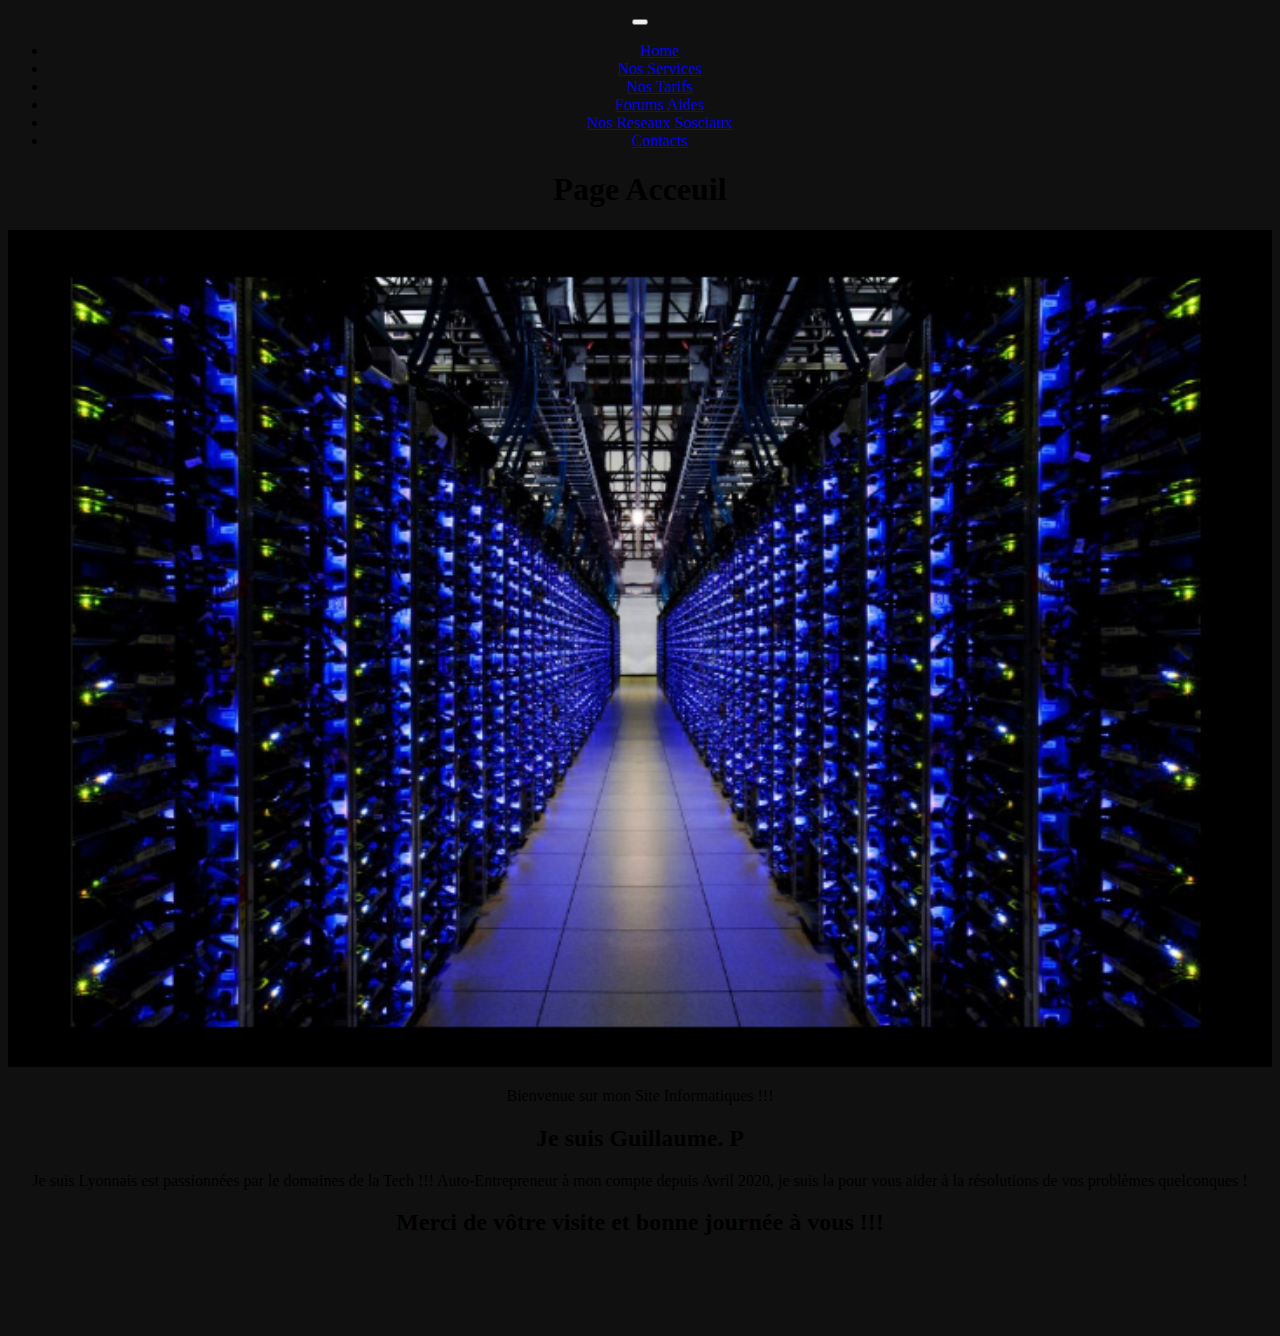
<file: index.html>
<!doctype html>
<html lang="en">
  <head>
    <meta charset="utf-8">
    <meta name="viewport" content="width=device-width, initial-scale=1">
    <title>Site WEB Guillaume.P</title>
    <link href="https://cdn.jsdelivr.net/npm/bootstrap@5.3.0-alpha1/dist/css/bootstrap.min.css" rel="stylesheet" integrity="sha384-GLhlTQ8iRABdZLl6O3oVMWSktQOp6b7In1Zl3/Jr59b6EGGoI1aFkw7cmDA6j6gD" crossorigin="anonymous">
    <link href="main.css" rel="stylesheet">
  </head>
<header>
  <nav class="navbar navbar-expand-lg bg-body-tertiary">
        <div class="container-fluid">
          <a class="navbar-brand" href="#"><polyline points="22 12 18 12 15 21 9 3 6 12 2 12"/></svg></a>
          <button class="navbar-toggler" type="button" data-bs-toggle="collapse" data-bs-target="#navbarSupportedContent" aria-controls="navbarSupportedContent" aria-expanded="false" aria-label="Toggle navigation">
            <span class="navbar-toggler-icon"></span>
          </button>
          <div class="collapse navbar-collapse" id="navbarSupportedContent">
            <ul class="navbar-nav me-auto mb-2 mb-lg-0">
              <li class="nav-item">
                <a class="nav-link active" aria-current="page" href="gallery.html">Home</a>
              </li>
              <li class="nav-item">
                <a class="nav-link" href="index.html">Nos Services</a>
              </li>
              <li class="nav-item">
                <a class="nav-link" href="#">Nos Tarifs</a>
              </li>
              <li class="nav-item">
                <a class="nav-link" href="#">Forums Aides</a>
              </li>
              <li class="nav-item">
                <a class="nav-link" href="#">Nos Reseaux Sosciaux</a>
              </li>
              <li class="nav-item">
                <a class="nav-link" href="#">Contacts</a>
              </li>

            </ul>
            
          </div>
        </div>
      </nav>
</header>
  <body class="djusfyiczdsqhvgids">
    
      <h1 class="text-center">Page Acceuil</h1>
      <img src="popular-web-servers.jpg" alt="Lignes de code en php"width="100%" class="img-fluid">
      
    <p>Bienvenue sur mon Site Informatiques !!! <h2>Je suis Guillaume. P</h2> Je suis Lyonnais est passionnées par le domaines de la Tech !!!
      Auto-Entrepreneur à mon compte depuis Avril 2020, je suis la pour vous aider à la résolutions de vos problèmes quelconques ! 
    </p>
    <p><h2>
      Merci de vôtre visite et bonne journée à vous !!!
    </p></h2>

    <script src="https://cdn.jsdelivr.net/npm/bootstrap@5.2.3/dist/js/bootstrap.bundle.min.js" integrity="sha384-kenU1KFdBIe4zVF0s0G1M5b4hcpxyD9F7jL+jjXkk+Q2h455rYXK/7HAuoJl+0I4" crossorigin="anonymous"></script>
  </body>
</html>
</file>
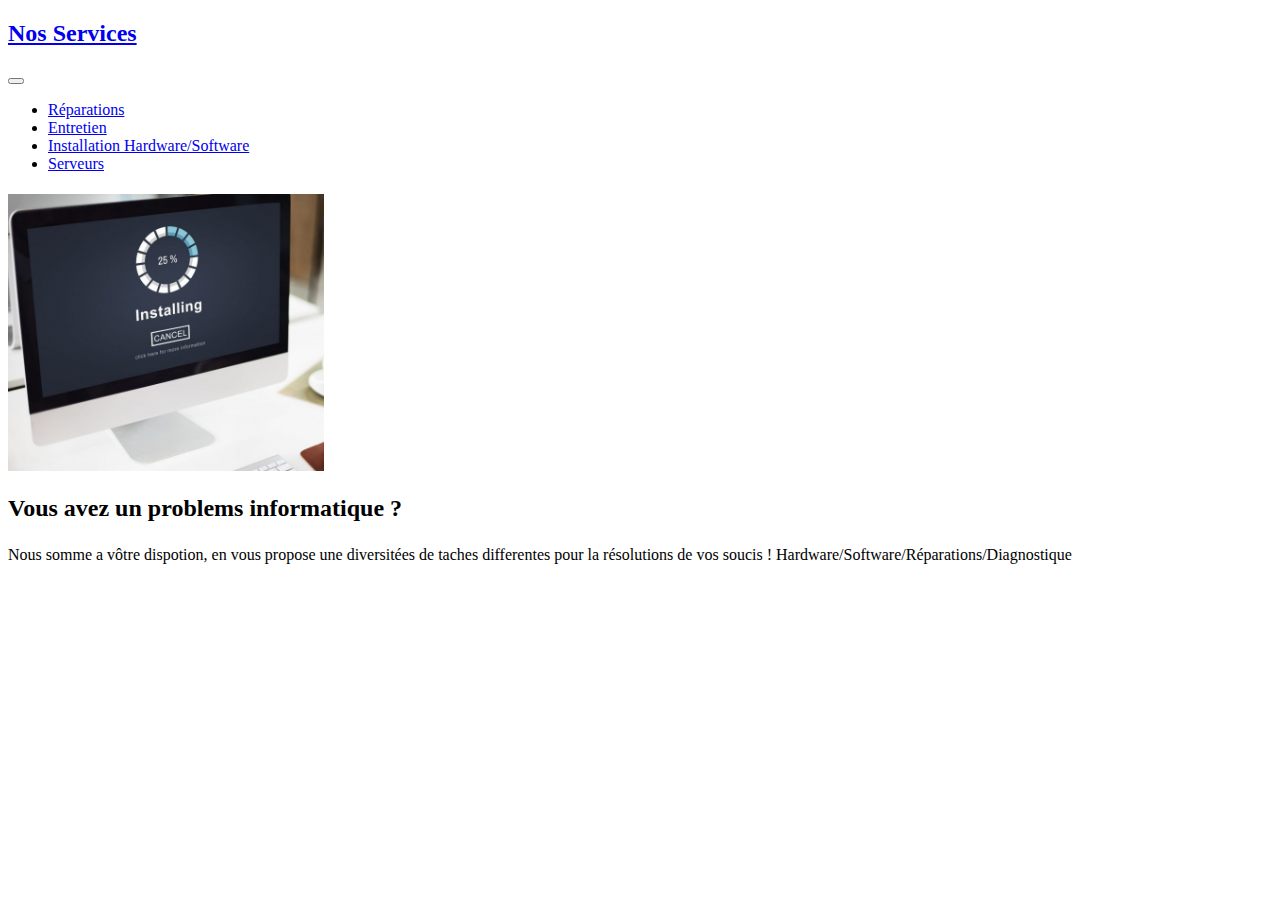
<file: gallery.html>
<!DOCTYPE html>
<html lang="en">
  <head>
    <meta charset="utf-8" />
    <meta name="viewport" content="width=device-width, initial-scale=1" />
    <title>Site WEB Guillaume.P</title>
    <link
      href="https://cdn.jsdelivr.net/npm/bootstrap@5.3.0-alpha1/dist/css/bootstrap.min.css"
      rel="stylesheet"
      integrity="sha384-GLhlTQ8iRABdZLl6O3oVMWSktQOp6b7In1Zl3/Jr59b6EGGoI1aFkw7cmDA6j6gD"
      crossorigin="anonymous"
    />
    <link
      href="main.css"
      rel="stylesheet"
      
    />
  </head>
  <header>
    <nav class="navbar navbar-expand-lg bg-body-tertiary">
      <div class="container-fluid">
        <a class="navbar-brand" href="#"><h2>Nos Services</h2></a>
        <button
          class="navbar-toggler"
          type="button"
          data-bs-toggle="collapse"
          data-bs-target="#navbarSupportedContent"
          aria-controls="navbarSupportedContent"
          aria-expanded="false"
          aria-label="Toggle navigation"
        >
          <span class="navbar-toggler-icon"></span>
        </button>
        <div class="collapse navbar-collapse" id="navbarSupportedContent">
          <ul class="navbar-nav me-auto mb-2 mb-lg-0">
            <li class="nav-item">
              <a class="nav-link" aria-current="page" href="index.html"
                >Réparations</a
              >
            </li>
            <li class="nav-item">
              <a class="nav-link active" href="gallery.html">Entretien</a>
            </li>
            <li class="nav-item">
              <a class="nav-link" href="#">Installation Hardware/Software</a>
            </li>
            <li class="nav-item">
              <a class="nav-link" href="#">Serveurs</a>
            </li>
          </ul>
        </div>
      </div>
    </nav>
  </header>
  <body>
    
    <h1 class="text-center"></h1>
    <img
      src="software-installation-maxpal.jpg"
      alt="Lignes de code en php"
      width="25%"
      class="img-fluid"
    />

    <p><h2>
      Vous avez un problems informatique ? 
    </p></h2>

    <p>Nous somme a vôtre dispotion, en vous
      propose une diversitées de taches differentes pour la résolutions de vos
      soucis ! Hardware/Software/Réparations/Diagnostique</p>

    <script
      src="https://cdn.jsdelivr.net/npm/bootstrap@5.2.3/dist/js/bootstrap.bundle.min.js"
      integrity="sha384-kenU1KFdBIe4zVF0s0G1M5b4hcpxyD9F7jL+jjXkk+Q2h455rYXK/7HAuoJl+0I4"
      crossorigin="anonymous"
    ></script>
  </body>
</html>
</file>
<file: main.css>
.djusfyiczdsqhvgids {
    background-color: rgb(16, 16, 16);  
    padding: 0%;
    margin-bottom: 100px;
    text-align: center;
}
</file>
